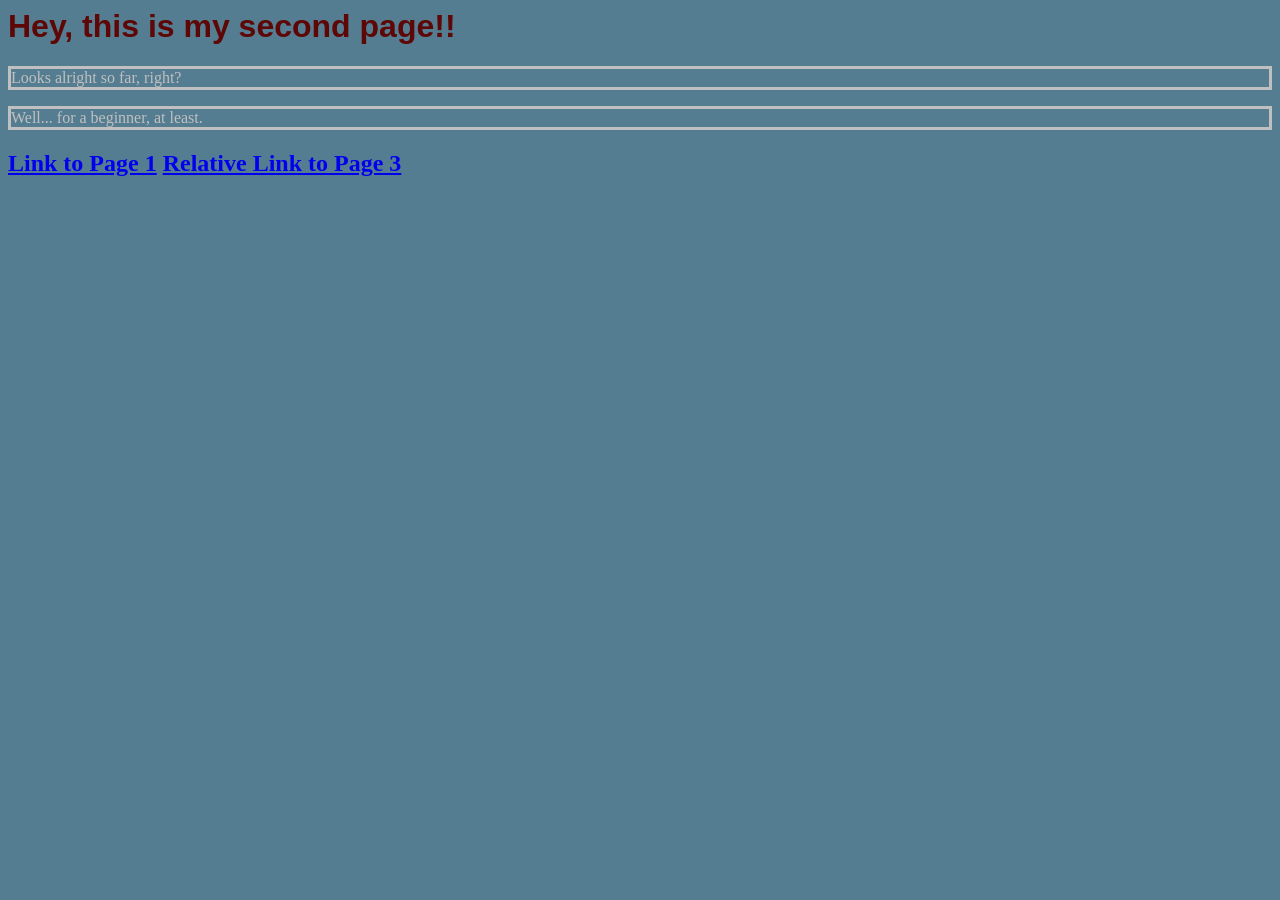
<file: secondpage.html>
<html>
  <head>
    <link rel="stylesheet" type="text/css" href="styleee.css" />
  </head>

  <body>
    <h1>Hey, this is my second page!!</h1>
  </body>

  <p>Looks alright so far, right?</p>
  <p>Well... for a beginner, at least.</p>

  <h2>
    <a href="https://7757nd.csb.app/index.html">Link to Page 1</a>
    <a href="thirdpage.html">Relative Link to Page 3</a>
  </h2>
</html>
</file>
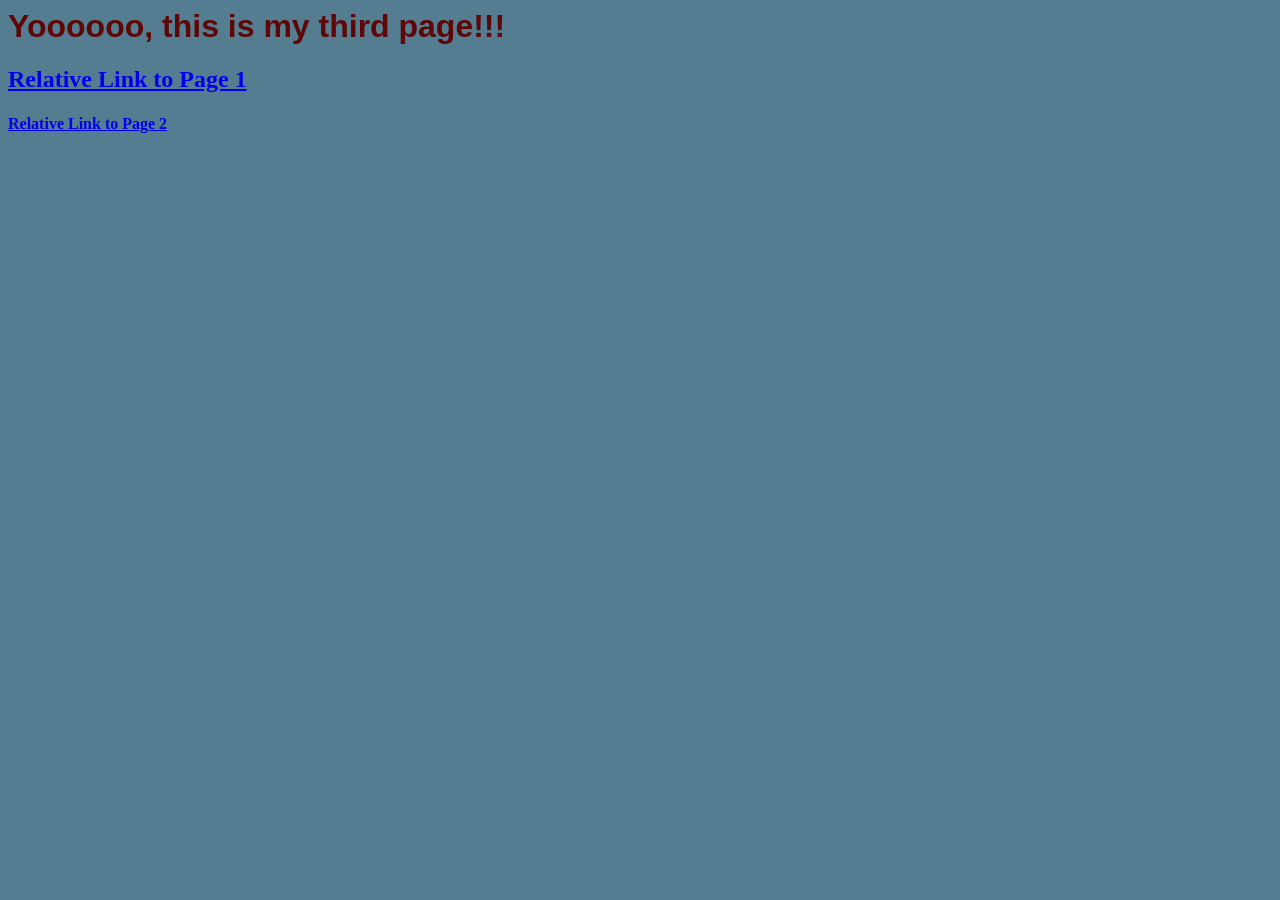
<file: thirdpage.html>
<html>
  <head>
    <link rel="stylesheet" type="text/css" href="styleee.css" />
  </head>

  <body>
    <h1>Yoooooo, this is my third page!!!</h1>
  </body>

  <h2>
    <a href="index.html">Relative Link to Page 1</a>
    <h4><a href="secondpage.html">Relative Link to Page 2</a></h4>
  </h2>
</html>
</file>
<file: styleee.css>
.container {
  display: flex;
  align-items: center;
  justify-content: center;
}

body {
  font-family: Lucida Console;
  color: #c0c0c0;
  background-color: #557d91;
}

h1 {
  font-family: Helvetica;
  color: #5d0707;
}

p {
  border-top-style: solid;
  border-right-style: solid;
  border-bottom-style: solid;
  border-left-style: solid;
}
</file>
